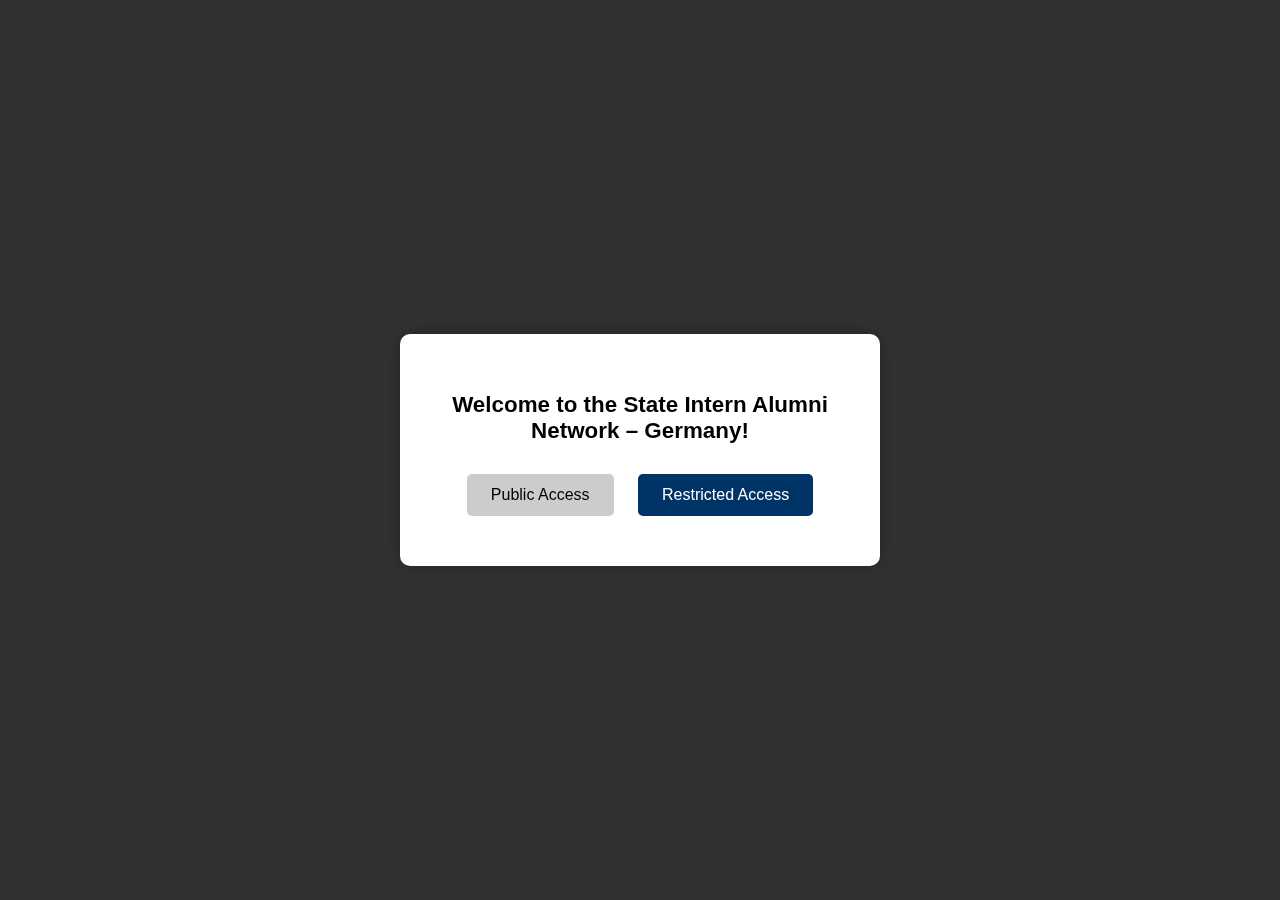
<file: index.html>
<!DOCTYPE html>
<html lang="en">
<head>
  <meta charset="UTF-8" />
  <title>SIAN Login</title>
  <meta name="viewport" content="width=device-width, initial-scale=1" />
  <style>
    body {
      font-family: "Segoe UI", sans-serif;
      background: #f4f4f4;
      margin: 0;
      padding: 0;
    }

    #welcomeModal, #loginBox {
      position: fixed;
      z-index: 9999;
      top: 0; left: 0; right: 0; bottom: 0;
      display: flex;
      align-items: center;
      justify-content: center;
      background-color: rgba(0, 0, 0, 0.8);
    }

    .modal-content {
      background: white;
      padding: 40px;
      border-radius: 10px;
      text-align: center;
      max-width: 400px;
      width: 90%;
      box-shadow: 0 0 20px rgba(0,0,0,0.3);
    }

    .modal-content h2 {
      margin-bottom: 20px;
      font-size: 1.4em;
    }

    .modal-content button {
      margin: 10px;
      padding: 12px 24px;
      font-size: 1em;
      border: none;
      border-radius: 5px;
      cursor: pointer;
    }

    .btn-public {
      background-color: #ccc;
      color: black;
    }

    .btn-restricted {
      background-color: #003366;
      color: white;
    }

    #loginBox {
      display: none;
    }

    #loginBox input {
      display: block;
      margin: 10px auto;
      padding: 10px;
      width: 90%;
      max-width: 300px;
      border: 1px solid #ccc;
      border-radius: 5px;
    }

    #loginBox button {
      padding: 10px 20px;
      background-color: #003366;
      color: white;
      border: none;
      border-radius: 5px;
      margin-top: 10px;
    }

    #error {
      color: red;
      margin-top: 10px;
    }
  </style>
</head>
<body>

  <!-- Welcome Modal -->
  <div id="welcomeModal">
    <div class="modal-content">
      <h2>Welcome to the State Intern Alumni Network – Germany!</h2>
      <button class="btn-public" onclick="goPublic()">Public Access</button>
      <button class="btn-restricted" onclick="startRestricted()">Restricted Access</button>
    </div>
  </div>

  <!-- Login Box -->
  <div id="loginBox">
    <div class="modal-content">
      <h2>Restricted Access Login</h2>
      <input type="text" id="username" placeholder="Username" />
      <input type="password" id="password" placeholder="Password" />
      <button onclick="checkLogin()">Login</button>
      <div id="error"></div>
    </div>
  </div>

  <script>
    const LOGIN_API = 'https://script.google.com/macros/s/AKfycbx77fzbYvizRgod1E_S7-3QuqdQAW9dZdUzCYRtifJDxrCkV57H__GUpAQrznJRDe9k3w/exec'; // Replace this with your actual URL


    function goPublic() {
      window.location.href = "welcome.html";
    }

    function startRestricted() {
      document.getElementById("welcomeModal").style.display = "none";
      document.getElementById("loginBox").style.display = "flex";
    }

    function checkLogin() {
      const user = document.getElementById("username").value.trim();
      const pass = document.getElementById("password").value.trim();
      const errorBox = document.getElementById("error");

      fetch(LOGIN_API)
        .then(res => res.json())
        .then(data => {
          const valid = data.find(entry =>
            entry.Username === user &&
            entry.Password === pass &&
            entry["Access Granted"] === "Yes"
          );

          if (valid) {
            sessionStorage.setItem("SIAN_loggedIn", "true");
            window.location.href = "overview.html";
          } else {
            errorBox.innerText = "Access denied. Invalid login.";
          }
        })
        .catch(err => {
          errorBox.innerText = "Login service unavailable.";
          console.error(err);
        });
    }
  </script>

</body>
</html>
</file>
